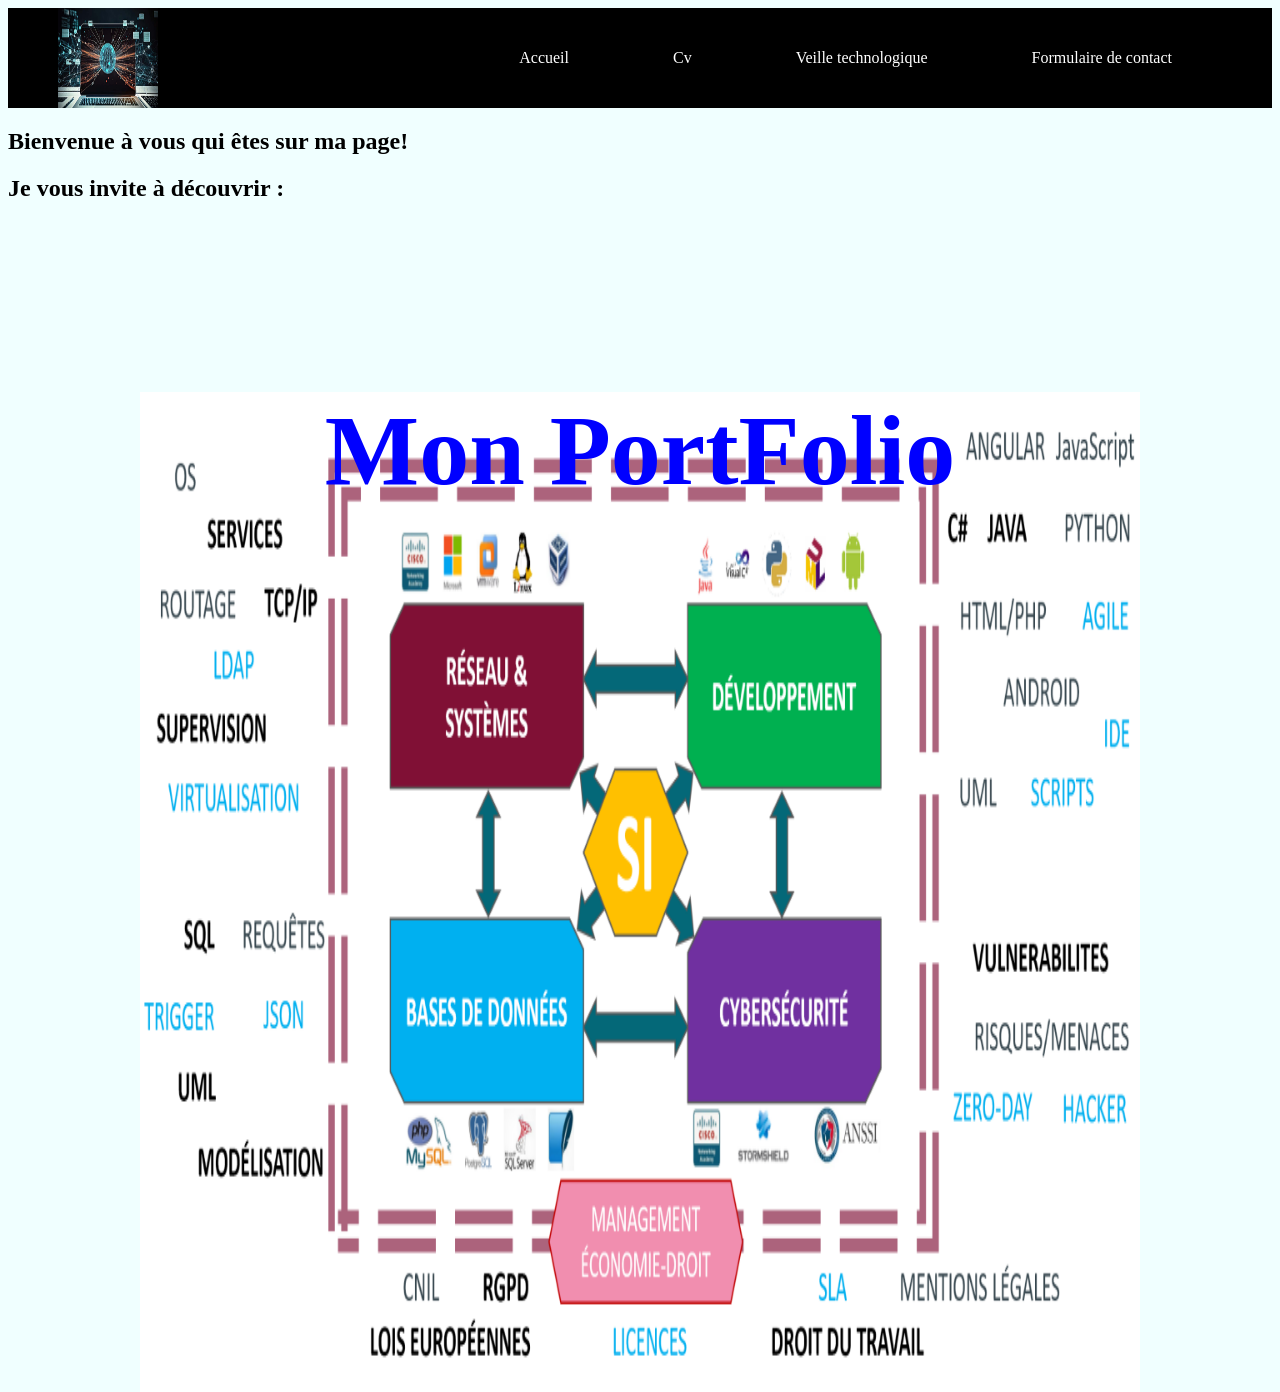
<file: index.html>
<!DOCTYPE html>
<html lang="fr">
<head>
    <meta charset="UTF-8">
    <meta name="viewport" content="width=device-width, initial-scale=1.0">
    
    <title>Ma page</title>
    <!-- icone de l'onglet -->
    <link rel="shortcut icon" href="./image.png">
    
    <style>
        ::before, ::after {
    box-sizing: border-box;
    margin:0;
    padding:0;
    font-family: Arial, Helvetica, sans-serif;
}

body {
    height: 100vh;
    background: no-repeat / cover url(https://www.futura-sciences.com/sciences/actualites/magazine-science-10-technologies-2020-vont-changer-monde-6166/);
}
nav {
    height: 100px;
    width: 100%;
    background: rgba(0,0,0,4);
    display: flex;
    justify-content: space-between;
    align-items: center;
}
nav img {
    width: 100px;
    height: 100px;
    margin-left: 50px;

}
nav ul {
    margin-right: 50px;
    list-style:none;
}
nav ul li {
    display: inline-block;
    line-height:80px;
    margin: 0 20px;
}
nav ul li a {
    text-decoration: none;
    color: #fff;
    padding: 30px;
}
nav ul li a.active, nav ul li a:hover {
    background: rgb(126, 119, 119);
    border-radius: 20px;
}
.content {
    position: absolute;
    top: 50%;
    left: 50%;
    transform: translate(-50%,-50%);
}
.content h1 {
    color:blue ;
    font-weight: 900;
    font-size: clamp(100px, 5vw, 100px);
    text-align: center
}

    </style>
     <style>
        body {
            background-color: azure;
        }
    .content1 h2 {
        color: blanchedalmond;
        font-weight: 500;
        font-size: clamp(75px, 3vw, 75px);
        text-align: center
}
img {
    height: 1000px;
    width: 1000px;
    display: block;
    margin: auto;
}
 </style>
</head>
<body>
    <div class="container">
        <nav>
           <img src="./image.png" alt=""> 
            <ul>
               <li>
            <a href="Accueil.html">Accueil</a>                
               </li>
               <li>
                <a href="cv.html">Cv</a>
                
               </li>
               <li>
                <a href="Veille technologique.html">Veille technologique</a>
               
                </li>
               <li>
                <a href="Formulaire de contact.html">Formulaire de contact</a>
            </li>
            </ul>
        </nav>
        <div class="content">   
            <h1>Mon PortFolio </h1>
        </div>
        
        <h2>Bienvenue à vous qui êtes sur ma page!</h2>
        <h2>Je vous invite à découvrir :</h2>
    </div>
    
      <p><br> </p>
      <p><br></p>
      <p><br></p>
      <p><br></p>
      <p><br></p>
<img src="bts-sio-sisr-contexte-professionnel.png" alt="">
       

</body>


    


</html>
</file>
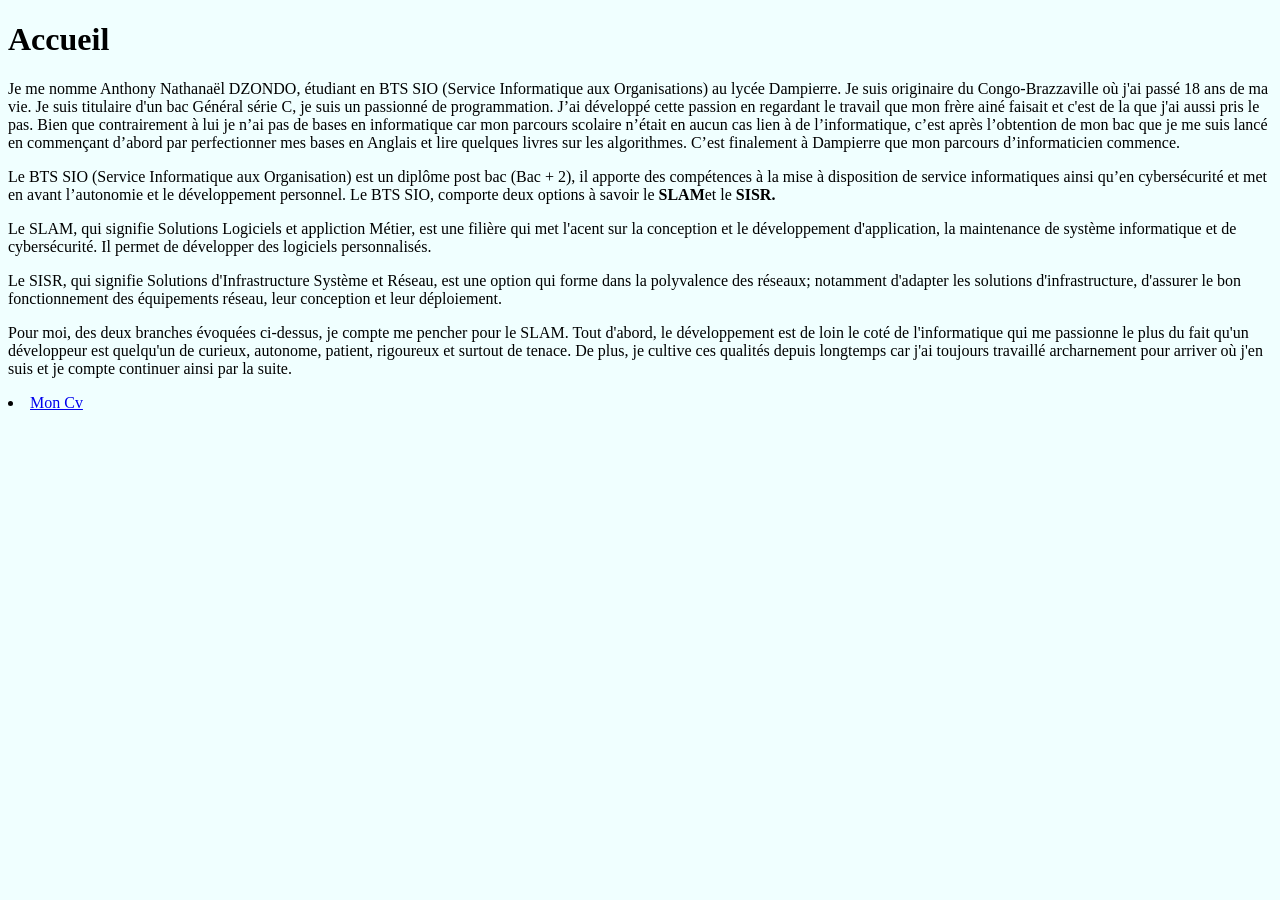
<file: Accueil.html>
<!DOCTYPE html>
<html lang="en">
<head>
    <meta charset="UTF-8">
    <meta name="viewport" content="width=device-width, initial-scale=1.0">
    <!-- titre de la page -->
    <title>Port Folio de Anthony DZONDO</title>
    <!-- icone de l'onglet -->
    <link rel="shortcut icon" href="./image.png">
     <style>
            body {
                background-color: azure;
            }
     </style>
</head>
    <body>
       <h1>Accueil</h1>


        <p>Je me nomme Anthony Nathanaël DZONDO, étudiant en BTS SIO (Service Informatique aux Organisations) au lycée Dampierre. Je suis originaire du Congo-Brazzaville où j'ai passé 18 ans de ma vie. Je suis titulaire d'un bac Général série C, je suis un passionné de programmation. J’ai développé cette passion en regardant le travail que mon frère ainé faisait et c'est de la que j'ai aussi pris le pas. Bien que contrairement à lui je n’ai pas de bases en informatique car mon parcours scolaire n’était en aucun cas lien à de l’informatique, c’est après l’obtention de mon bac que je me suis lancé en commençant d’abord par perfectionner mes bases en Anglais et lire quelques livres sur les algorithmes. C’est finalement à Dampierre que mon parcours d’informaticien commence.</p>

        <p> Le BTS SIO (Service Informatique aux Organisation) est un diplôme post bac (Bac + 2), il apporte des compétences à la mise à disposition de service informatiques ainsi qu’en cybersécurité et met en avant l’autonomie et le développement personnel. Le BTS SIO, comporte deux options à savoir le <strong>SLAM</strong>et le <strong>SISR.</strong></p>

        <p>Le SLAM, qui signifie Solutions Logiciels et appliction Métier, est une filière qui met l'acent sur la conception et le développement d'application, la maintenance de système informatique et de cybersécurité. Il permet de développer des logiciels personnalisés.</p>

        <p>Le SISR, qui signifie Solutions d'Infrastructure Système et Réseau, est une option qui forme dans la polyvalence des réseaux; notamment d'adapter les solutions d'infrastructure, d'assurer le bon fonctionnement des équipements réseau, leur conception et leur déploiement.</p>

        <p>Pour moi, des deux branches évoquées ci-dessus, je compte me pencher pour le SLAM. Tout d'abord, le développement est de loin le coté de l'informatique qui me passionne le plus du fait qu'un développeur est quelqu'un de curieux, autonome, patient, rigoureux et surtout de tenace. De plus, je cultive ces qualités depuis longtemps car j'ai toujours travaillé archarnement pour arriver où j'en suis et je compte continuer ainsi par la suite.</p>
       
        <li>
        <a href="cv.html">  Mon Cv </a>
        </li>
        

    </body>
</html>
</file>
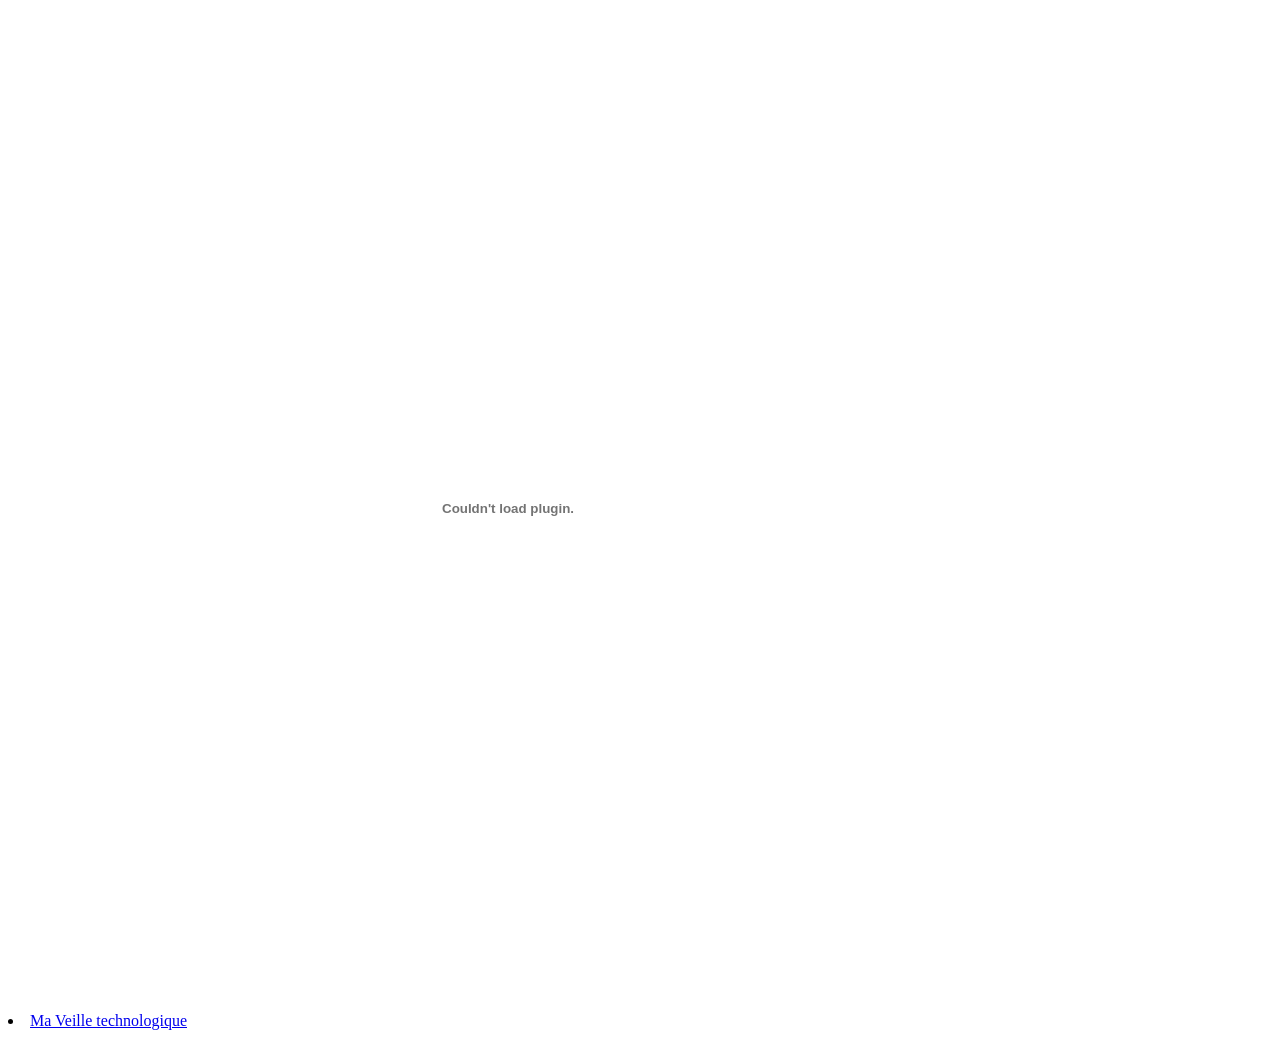
<file: cv.html>
<!DOCTYPE html>
<html lang="en">
<head>
    <meta charset="UTF-8">
    <meta name="viewport" content="width=device-width, initial-scale=1.0">
    <title>CV</title>
     <!-- icone de l'onglet -->
     <link rel="shortcut icon" href="./image.png">
</head>
<body> 
    <embed src="./Nouveau cv de Anthony DZONDO.pdf" width="1000px" height="1000px" type="application/pdf">
    

       
       
       
       
     <li>
   <a href="Veille technologique.html"> Ma Veille technologique</a>
    </li>   
</body>
</html>
</file>
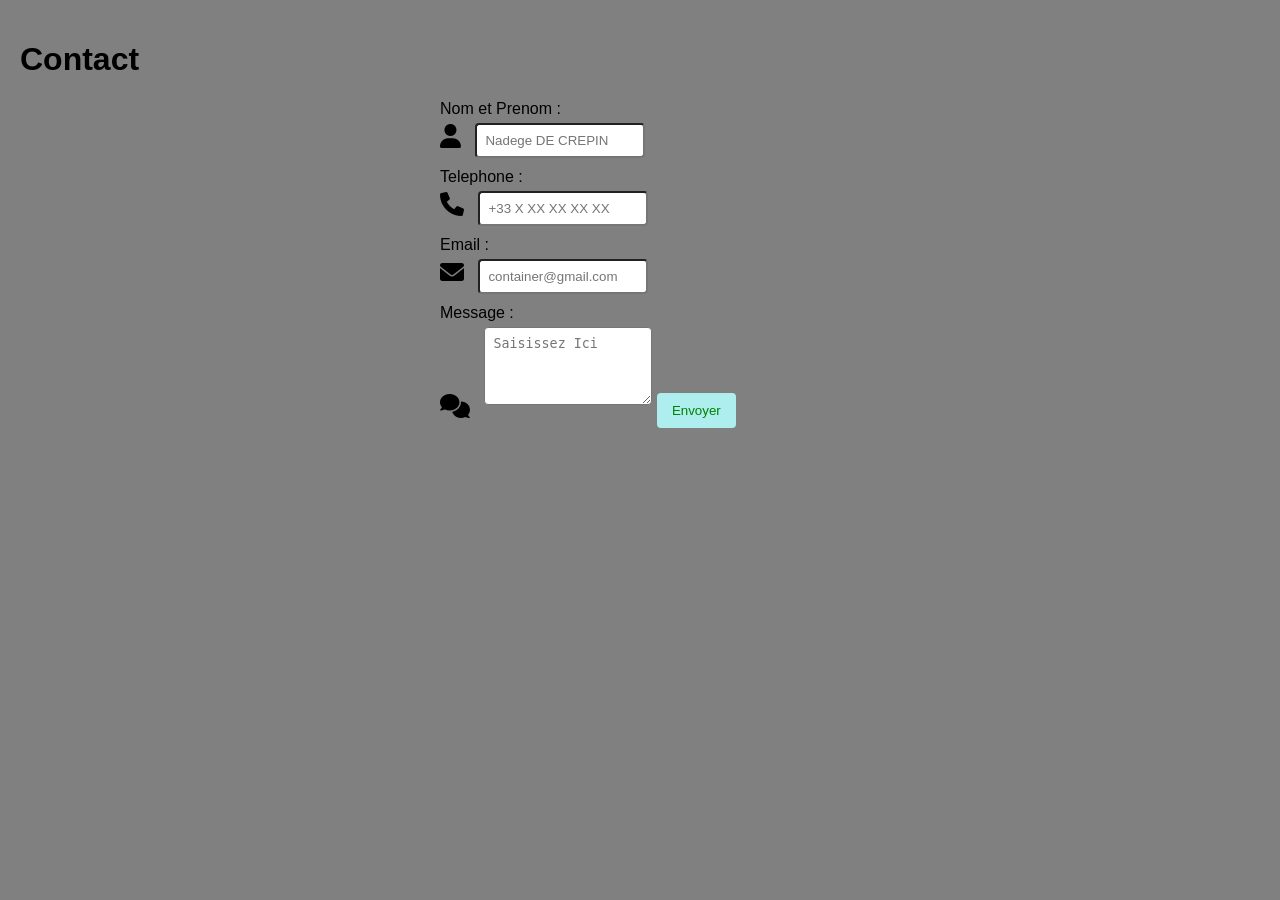
<file: Formulaire de contact.html>
<!DOCTYPE html>
<html lang="fr">
<head>
    <meta charset="UTF-8">
    <meta http-equiv="X-UA-Compatible" content="IE-edge">
    <meta name="viewport" content="width=di, initial-scale=1.0">
    <title>Formulaire de contact</title>
    <link rel="stylesheet" href="https://cdnjs.cloudflare.com/ajax/libs/font-awesome/6.0.0-beta3/css/all.min.css"> <!-- icone de l'onglet -->
    <link rel="shortcut icon" href="./image.png">

        <style>
            body {
                background-color: grey;
                font-family: Arial, sans-serif;
                margin: 0;
                padding: 20px;
            }
            form {
                max-width: 400px;
                margin: auto;
            }
            .icon {
                font-size: 24px;
                margin-right: 10px;
            }
            .icon-container {
                margin: 20px 0;
            }
            label {
                display: block;
                margin-bottom: 5px;
            }
            input, textarea {
                width: 150px;
                padding: 8px;
                margin-bottom: 10px;
                border-radius: 4px;
            }
            button {
                padding: 10px 15px;
                background-color: paleturquoise;
                color: green;
                border: none;
                border-radius: 4px;
                cursor: pointer;
            }
            button:hover {
                background-color: paleturquoise;
            }
        </style>
</head>
<body>

    <h1>Contact</h1>
    
    <form action="https://api.web3forms.com/submit" method="POST">
        
        <input type="hidden" name="acces_key" value="e08315de-4221-4aa3-a37c-5110da905123">
        <label for="name">Nom et Prenom :</label>
        <i class="fas fa-user icon"></i>
        <input type placeholder="Nadege DE CREPIN" name="name" required>

        <label for="telephone">Telephone :</label>
        <i class="fas fa-phone icon"></i>
        <input placeholder="+33 X XX XX XX XX" name="telephone" required>

        <label for="email">Email :</label>
        <i class="fas fa-envelope icon"></i>
        <input placeholder="container@gmail.com" name="email" required>
        
       
        <label for="message">Message :</label>
        <i class="fas fa-comments icon"></i>
        <textarea  placeholder="Saisissez Ici" name="message" rows="4" required></textarea>
        
        <button type="submit">Envoyer</button>
    </form>
    
</body>
</html>
</file>
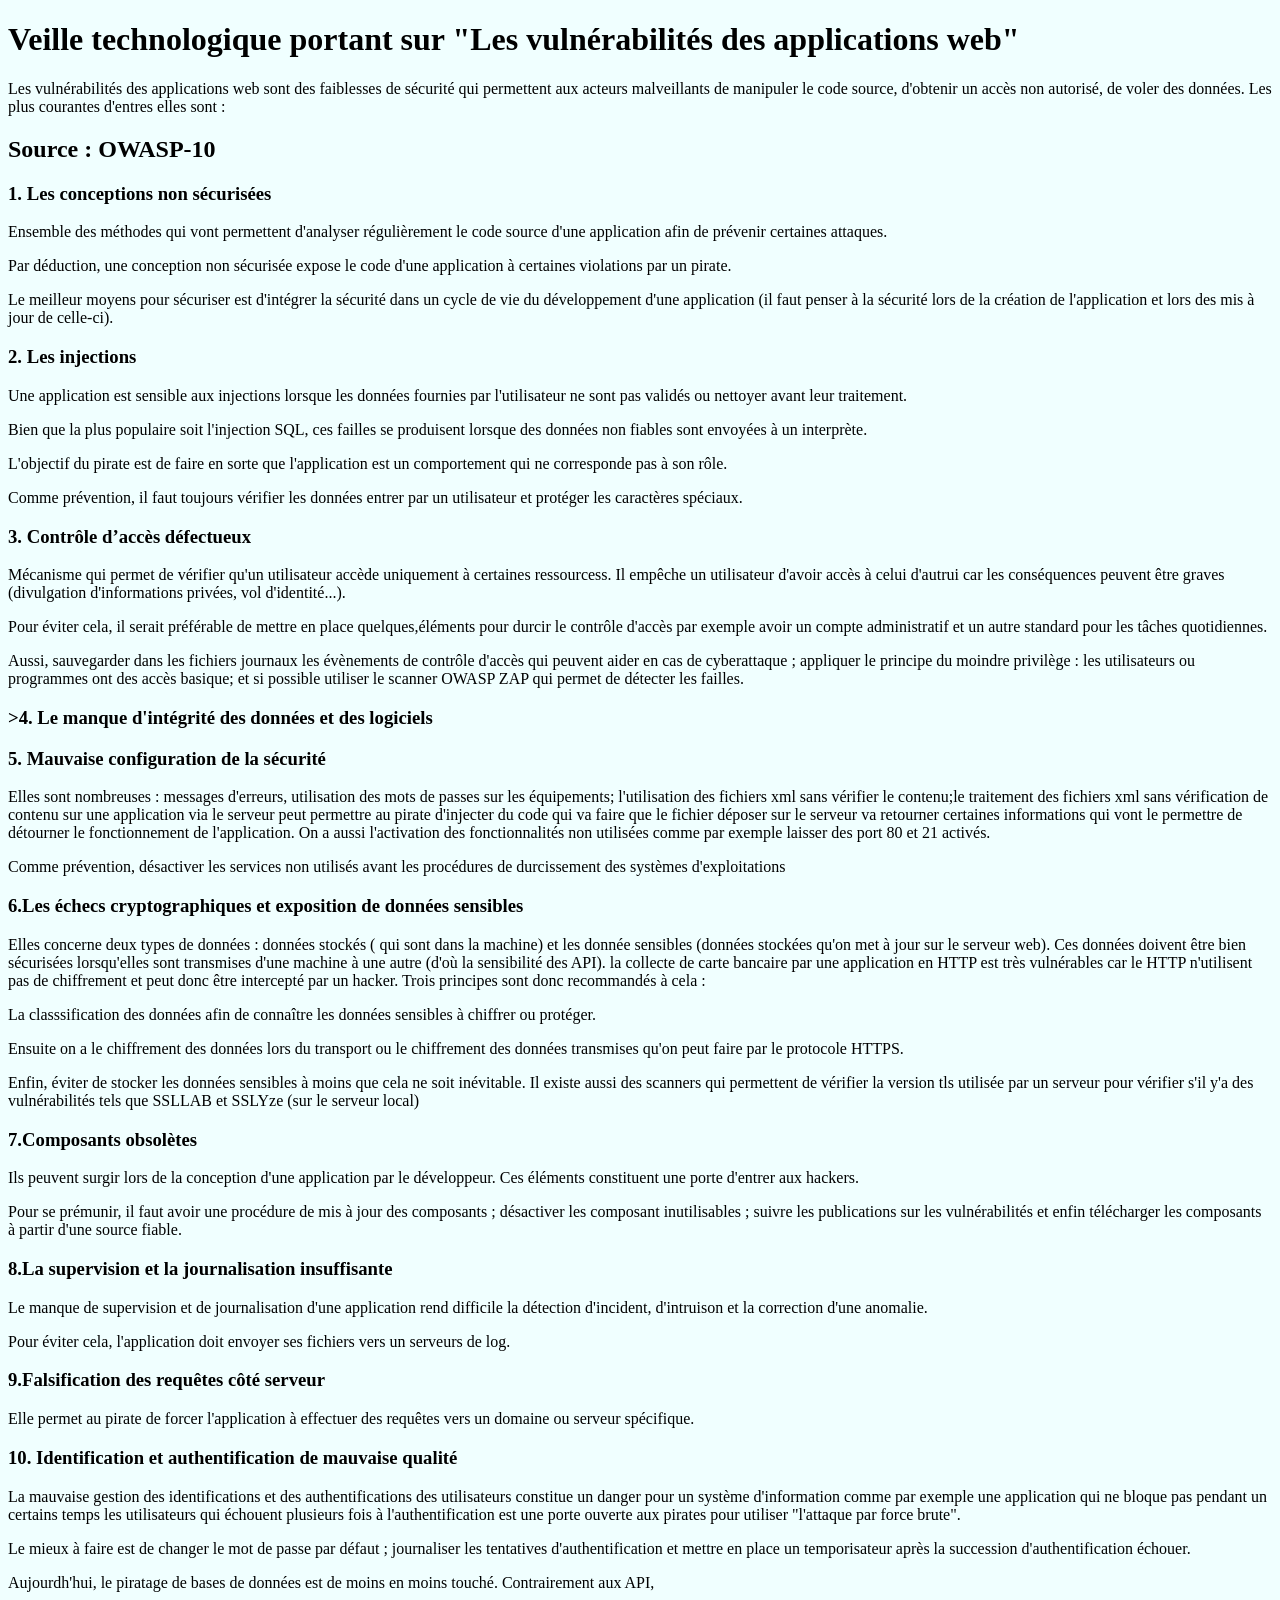
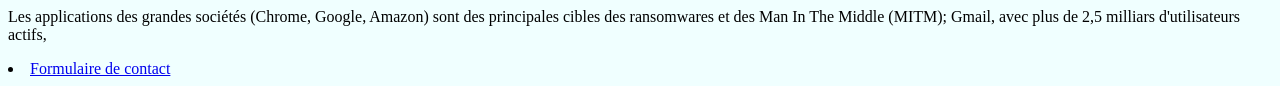
<file: Veille technologique.html>
<!DOCTYPE html>
<html lang="en">
<head>
    <meta charset="UTF-8">
    <meta name="viewport" content="width=device-width, initial-scale=1.0">
    <title>Veille technologique</title>
     <!-- icone de l'onglet -->
     <link rel="shortcut icon" href="./image.png">
     <style>
        body {
            background-color: azure;
        }
 </style>
</head>
<body>
    <h1>Veille technologique portant sur "Les vulnérabilités des applications web"</h1>

<p>Les vulnérabilités des applications web sont des faiblesses de sécurité qui permettent aux acteurs malveillants de manipuler le code source, d'obtenir un accès non autorisé, de voler des données. Les plus courantes d'entres elles sont :</p>

<h2>Source : OWASP-10</h2>

    <h3>1. Les conceptions non sécurisées</h3>
    <p>Ensemble des méthodes qui vont permettent d'analyser régulièrement le code source d'une application afin de prévenir certaines attaques. </p>
    <p>Par déduction, une conception non sécurisée expose le code d'une application à certaines violations par un pirate.</p>
    <p>Le meilleur moyens pour sécuriser est d'intégrer la sécurité dans un cycle de vie du développement d'une application (il faut penser à la sécurité lors de la création de l'application et lors des mis à jour de celle-ci).</p>

    <h3>2. Les injections</h3>
    <p> Une application est sensible aux injections lorsque les données fournies par l'utilisateur ne sont pas validés ou nettoyer avant leur traitement.
    <p>Bien que la plus populaire soit l'injection SQL, ces failles se produisent lorsque des données non fiables sont envoyées à un interprète. </p>
    <p>L'objectif du pirate est de faire en sorte que l'application est un comportement qui ne corresponde pas à son rôle. </p>
    <p>Comme prévention, il faut toujours vérifier les données entrer par un utilisateur et protéger les caractères spéciaux.</p>

    <h3>3. Contrôle d’accès défectueux</h3>
    <p>Mécanisme qui permet de vérifier qu'un utilisateur accède uniquement à certaines ressourcess. Il empêche un utilisateur d'avoir accès à celui d'autrui car les conséquences peuvent être graves (divulgation d'informations privées, vol d'identité...). <br></p>
    <p>Pour éviter cela, il serait préférable de mettre en place quelques,éléments pour durcir le contrôle d'accès par exemple avoir un compte administratif et un autre standard pour les tâches quotidiennes. <br></p>
    <p>Aussi, sauvegarder dans les fichiers journaux les évènements de contrôle d'accès qui peuvent aider en cas de cyberattaque ; appliquer le principe du moindre privilège : les utilisateurs ou programmes ont des accès basique; et si possible utiliser le scanner OWASP ZAP qui permet de détecter les failles. </p>

   <h3>>4. Le manque d'intégrité des données et des logiciels</h3>
    <p></p>

   <h3>5. Mauvaise configuration de la sécurité</h3> 
    <p>Elles sont nombreuses : messages d'erreurs, utilisation des mots de passes sur les équipements; l'utilisation des fichiers xml sans vérifier le contenu;le traitement des fichiers xml sans vérification de contenu sur une application via le serveur peut permettre au pirate d'injecter du code qui va faire que le fichier déposer sur le serveur va retourner certaines informations qui vont le permettre de détourner le fonctionnement de l'application. On a aussi  l'activation des fonctionnalités non utilisées comme par exemple laisser des port 80 et 21 activés. </p>
    <p>Comme prévention, désactiver les services non utilisés avant les procédures de durcissement des systèmes d'exploitations</p>

    <h3>6.Les échecs cryptographiques et exposition de données sensibles</h3>
    <p>Elles concerne deux types de données : données stockés ( qui sont dans la machine) et les donnée sensibles (données stockées qu'on met à jour sur le serveur web). Ces données doivent être bien sécurisées lorsqu'elles sont transmises d'une machine à une autre (d'où la sensibilité des API). la collecte de carte bancaire par une application en HTTP est très vulnérables car le HTTP n'utilisent pas de chiffrement et peut donc être intercepté par un hacker. Trois principes sont donc recommandés à cela : <br></p>
    <p>La classsification des données afin de connaître les données sensibles à chiffrer ou protéger. <br></p>
    <p> Ensuite on a le chiffrement des données lors du transport ou le chiffrement des données transmises qu'on peut faire par le protocole HTTPS. <br></p>
    <p>Enfin, éviter de  stocker les  données sensibles à moins que cela ne soit inévitable. Il existe aussi des scanners qui permettent de vérifier la version tls utilisée par un serveur pour vérifier s'il y'a des vulnérabilités tels que SSLLAB et SSLYze (sur le serveur local)</p>
    

    <h3>7.Composants obsolètes</h3>
    <p>Ils peuvent surgir lors de la conception d'une application par le développeur. Ces éléments constituent une porte d'entrer aux hackers. <br></p>
    <p>Pour se prémunir, il faut avoir une procédure de mis à jour des composants ; désactiver les composant inutilisables ; suivre les publications sur les vulnérabilités et enfin télécharger les composants à partir d'une source fiable.</p>
   
    <h3>8.La supervision et la journalisation insuffisante</h3>
    <p>Le manque de supervision et de journalisation d'une application rend difficile la détection d'incident, d'intruison et la correction d'une anomalie. <br></p>
    <p>Pour éviter cela, l'application doit envoyer ses fichiers vers un serveurs de log.</p>

    <h3>9.Falsification des requêtes côté serveur</h3>
    <p>Elle permet au pirate de forcer l'application à effectuer des requêtes vers un domaine ou serveur spécifique.  </p>

    <h3>10. Identification et authentification de mauvaise qualité</h3>
    <p>La mauvaise gestion des identifications et des authentifications des utilisateurs constitue un danger pour un système d'information comme par exemple une application qui ne bloque pas pendant un certains temps les utilisateurs qui échouent plusieurs fois à l'authentification est une porte ouverte aux pirates pour utiliser "l'attaque par force brute". <br></p>
    <p>Le mieux à faire est de changer le mot de passe par défaut ; journaliser les tentatives d'authentification et mettre en place un temporisateur après la succession d'authentification échouer.</p>

    <p>Aujourdh'hui, le piratage de bases de données est de moins en moins touché. Contrairement aux API,</p>
    <p>Les applications des grandes sociétés (Chrome, Google, Amazon) sont des principales cibles des ransomwares et des Man In The Middle (MITM); Gmail, avec plus de 2,5 milliars d'utilisateurs actifs,  </p>
     







    <li>
    <a href="Formulaire de contact.html"> Formulaire de contact</a>
    </li>   

</body>
</html>
</file>
